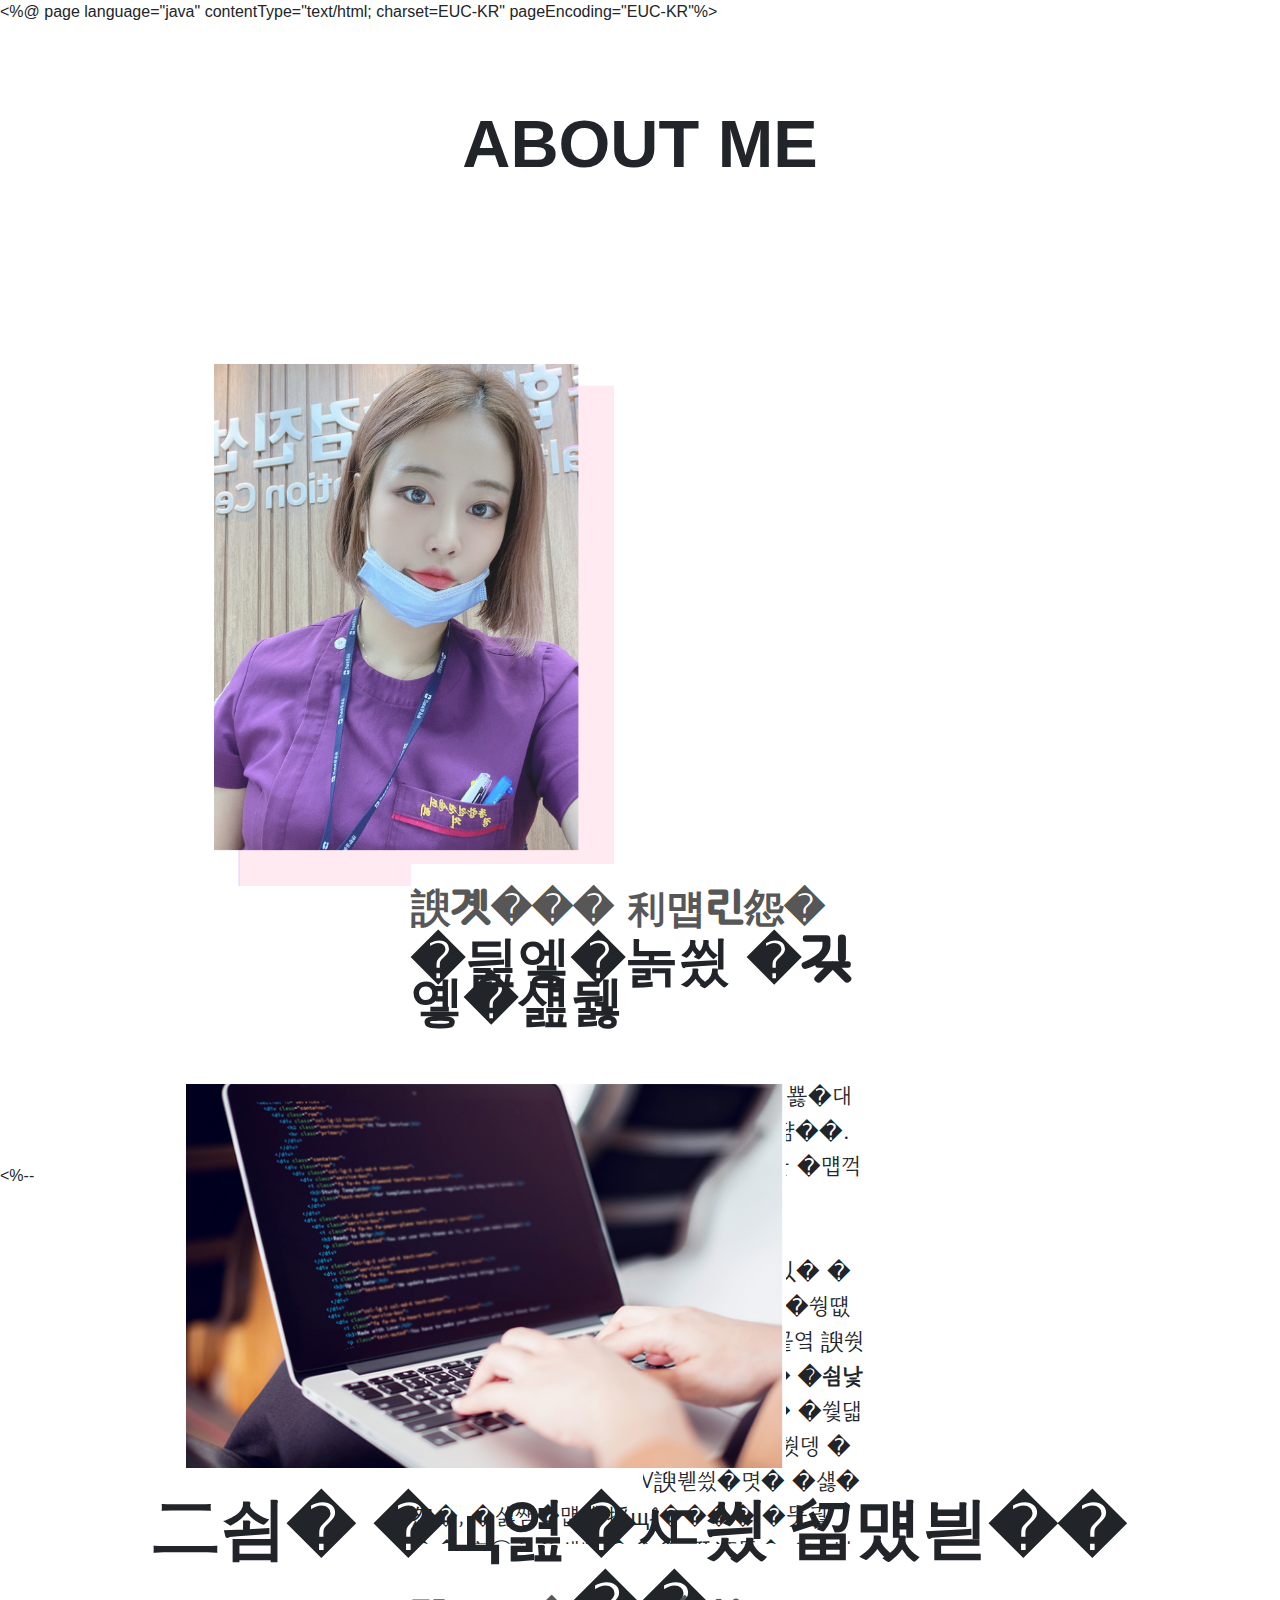
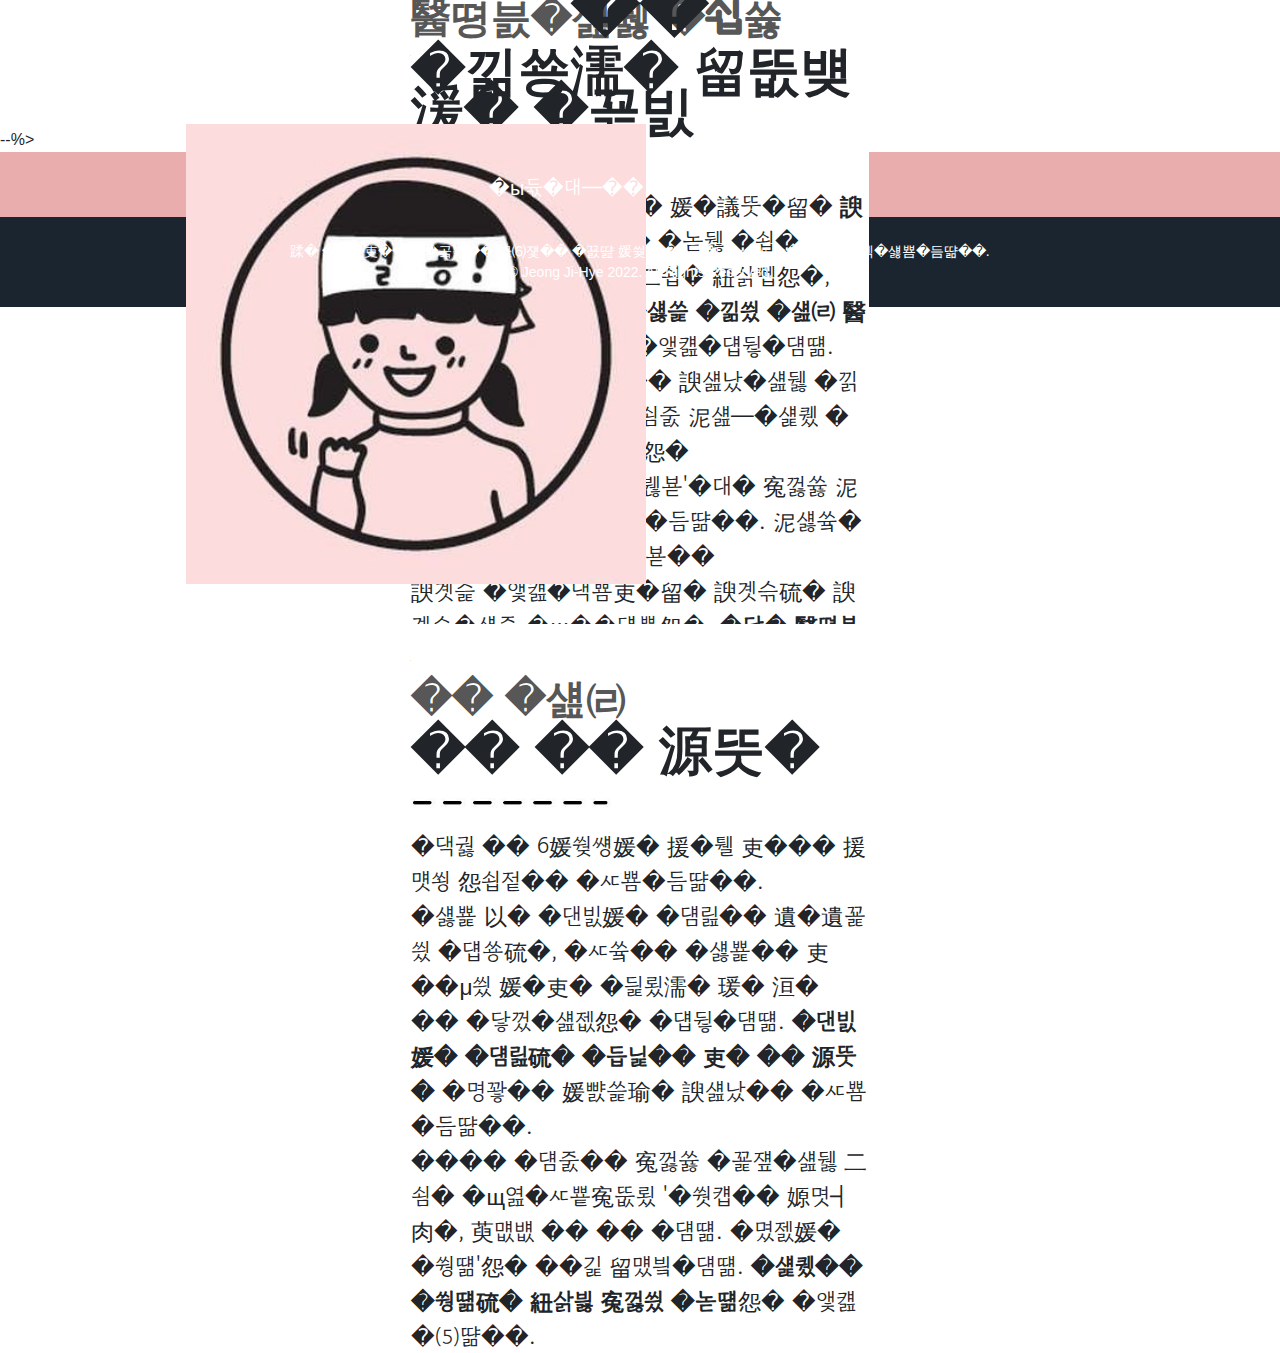
<file: aboutMe.html>
<%@ page language="java" contentType="text/html; charset=EUC-KR"
	pageEncoding="EUC-KR"%>
<!DOCTYPE html>
<html>
<head>
<meta charset="EUC-KR">
<title>About me</title>
<link href="css/styles.css" rel="stylesheet" />
<link href="css/style.css" rel="stylesheet" />
<style>
@import
	url('https://fonts.googleapis.com/css2?family=Gugi&display=swap');

@import
	url('https://fonts.googleapis.com/css2?family=Gowun+Dodum&display=swap')
	;
</style>
</head>
<body>
	<div class="myTitle">
		<h1>ABOUT ME</h1>
	</div>
	<div id="outBox">
		<div id="inBox">
			<div class="section">

				<div class="section-img">
					<img src="assets/img/portfolio/selfie01.jpg" style="width: 400px;">
				</div>

				<div class="section-text">
					<h3 style="margin-top: 20px;">배움을 즐기고</h3>
					<h2>끊임없이 성장하는</h2>
					<img src="assets/img/portfolio/line.jpg" id="line">
					<p>
						현실에 안주하지 않고 무엇이든 <b>배우는 것</b>을 좋아합니다.
						퇴근 후 학원에 다니거나 자격증 공부를 하는 것이 취미였습니다.<br /> 
						일본어 학원을 다니던 중 워킹홀리데이를 알게 되어 한달간 서류를
						준비하며 비자 발급에 성공하였고, 무작정 <b>일본</b>으로 떠났습니다. 일어가 서툴러
						처음에는 학원 청소, 한국 식당에서 서빙 아르바이트를 하였고, 나중에는 구매대행 회사에 취직하여 팀장직까지
						맡았습니다. 일본에서 돌아온 후에는 사업자 등록을 하여 <b>온라인 쇼핑몰</b>을 운영하였습니다.<br />
						저는 <b>도전</b>하는 것에 대한 두려움이 없고, 항상 배우고자 하는 자세로 살아왔으며<br /> 앞으로도
						그럴것입니다.
					</p>
				</div>

			</div>

			<div class="section">
				<div class="section-img">
					<img src="assets/img/portfolio/coding.png" style="width: 600px; margin-top: 40px;">
				</div>

				<div class="section-text">
					<h3 style="margin-top: 50px;">좋아하는 일을</h3>
					<h2>업으로 만들기 위해</h2>
					<img src="assets/img/portfolio/line.jpg" id="line">
					<p>
						안정적인 직업을 가졌지만 <b>배움</b>과 <b>변화</b>가 없는 일은 저에게 만족을 주지 못했고,<br /> 
						<b>'좋아하는 일이 나의 업이 되면 좋겠다'</b>고 항상 생각했습니다. <br /> 
						병원 일을 하면서 반복되는 업무를	비효율적으로 처리하고 있다는 것을 느끼고 <br /> 
						'업무 자동화', '코딩'이란 것을 처음 접하게 되었습니다. 처음에는 취미로만 코딩을<br /> 
						배울 생각이었지만 배우면 배울수록 재미있었고,
						<b>내가 좋아하는 일을 찾은 것 같다</b>는 확신이 들어 퇴사를 결심했습니다.<br /> 
					</p>
				</div>
			</div>

			<div class="section">
				<div class="section-img">
					<img src="assets/img/portfolio/study.jpg" style="width: 460px;">
				</div>

				<div class="section-text">
					<h3 style="margin-top: 50px;">안 되면</h3>
					<h2>될 때 까지</h2>
					<img src="assets/img/portfolio/line.jpg" id="line">
					<p>
					퇴사 후 6개월간 국비 지원 교육 과정을 들었습니다.<br /> 
					수업 중 이해가 안되는 부분이 있으면, 다음날 수업에 지장이 가지 않도록 꼭 그 날 해결하려고 했습니다.
					<b>이해가 안되면 익숙해 질 때 까지</b> 인터넷 강의를 반복해 들었습니다.<br /> 
					저는 새로운 것을 도전하는 주변 사람들에게도 '시간이 걸릴 뿐, 
					뭐든 할 수 있다. 언젠간 된다'고 항상 말합니다. 
					<b>하고자 한다면 못할 것이 없다</b>고 생각합니다. 
					</p>
				</div>
			</div>
		</div>
	</div>
	
	
	
<%-- 	<div class="myTitle">
		<h1 style="margin-top: 300px;">주변 사람들이 말하는 나</h1>
	</div>
	
	<jsp:include page="slide.jsp"></jsp:include> --%>

	<div id="portfolioGO">
	<a href="/" id="portfolioGOa">
			포트폴리오 사이트 →
	</a>
	</div>
	        <!-- Copyright Section-->
        <div class="copyright py-4 text-center text-white">
            <div class="container"><small>본 페이지는 상업적 목적이 아닌 개인 포트폴리오용으로 제작되었습니다.<br> &copy; Jeong Ji-Hye 2022. All Rights Reserved.</small></div>
        </div>
</body>
</html>
</body>
</html>
</file>
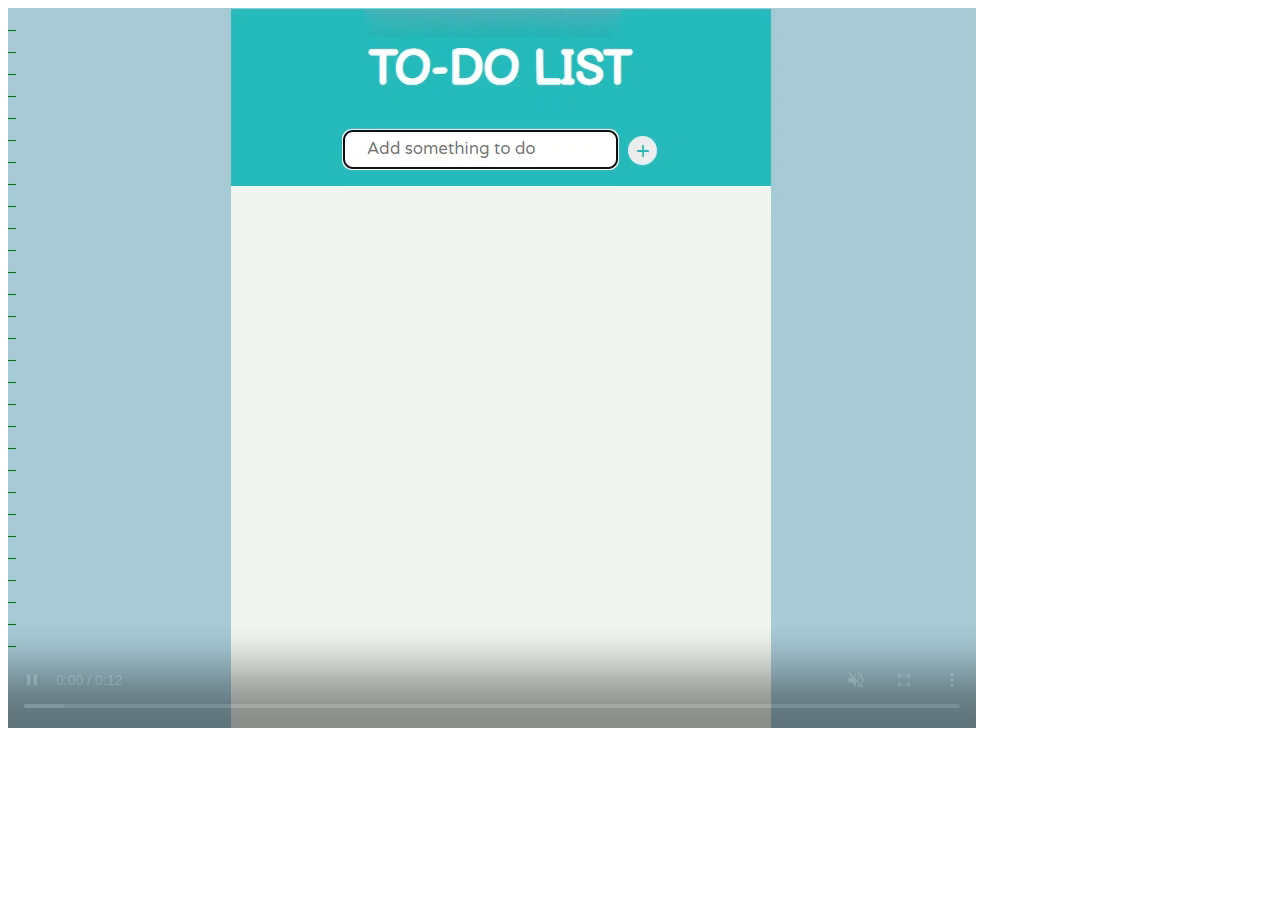
<file: todoPlay.html>
<html>
<head>
<meta charset="EUC-KR">
<title>TO-DO-LIST SEE LIVE</title>
</head>
<body>
	<video autoplay controls muted> 
  <source src="assets/img/todolistPlay.mp4">
  </video>
</body>
</html>
</file>
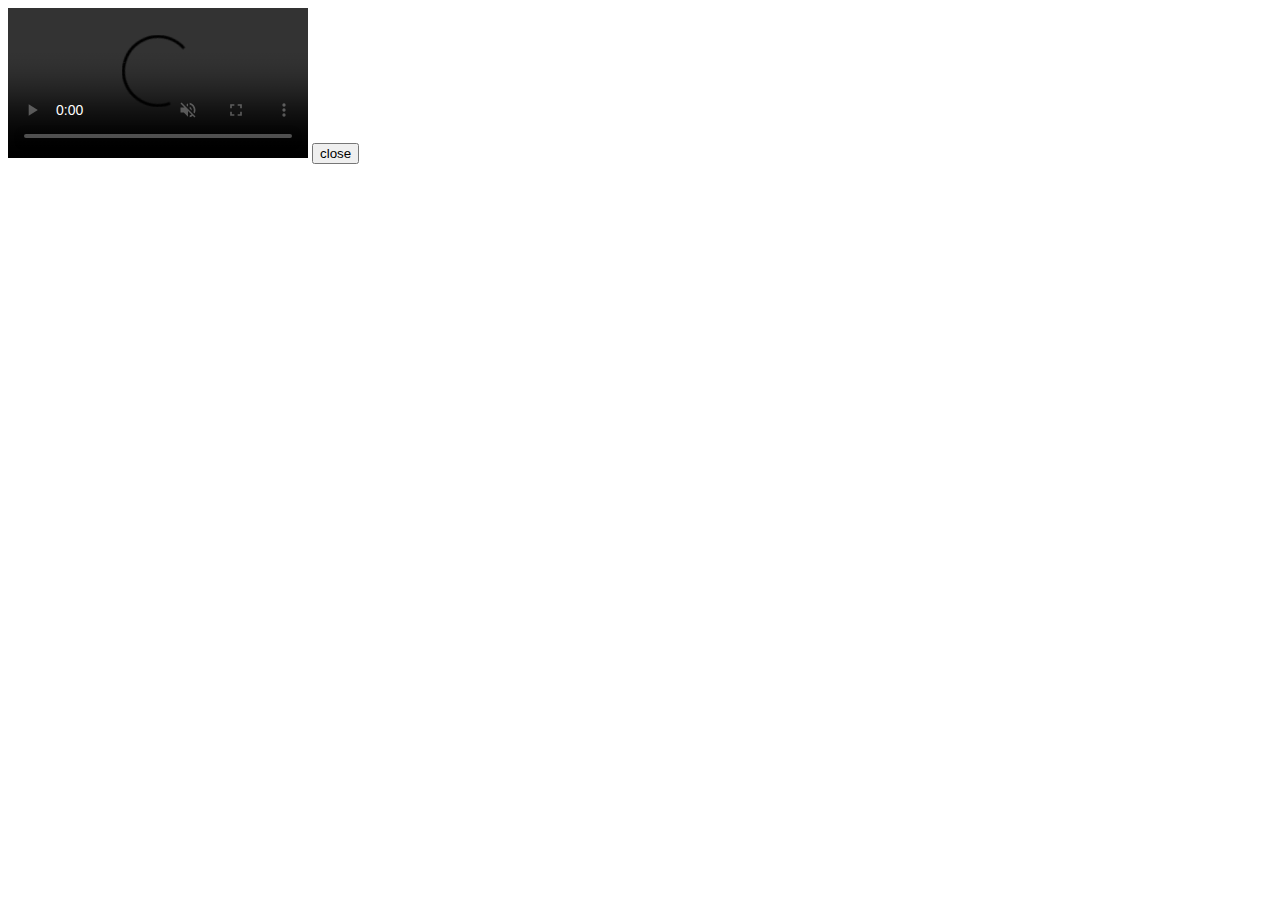
<file: src/main/webapp/WEB-INF/del/todoPlay.html>
<html>
<head>
<meta charset="EUC-KR">
<title>TO-DO-LIST SEE LIVE</title>
</head>
<body>
	<video autoplay controls muted> 
  <source src="/assets/img/todolistPlay.gif">
  </video>
  <input type="button" value="close" onclick="window.close()">
</body>
</html>
</file>
<file: css/style.css>
h1 {
	font-size: 50pt;
}

.myTitle {
	text-align: center;
	margin: 80px;
}

#outBox {
	width: 100%;
	height: 100%;
	text-align: center;
}

#inBox {
	display: inline-block;
	width: 80%;
	height: 2000px;
}

.section {
	margin-top: 80px;
	margin-bottom: 100px;
	display: inline-block;
	width: 95%;
	height: 500px;
	text-align: center;
}

.section-img {
	margin: 20px 0 20px 32px;
	display: inline-block;
	width: 47%;
	height: 92%;
	background: white;
	float: left;
}

.section-text {
	text-align: left;
	margin: 20px;
	display: inline-block;
	width: 47%;
	height: 92%;
	background: white;
}

.section-img img {
	width: 370px;
	text-align: center;
}

#line {
	margin: 20px 20px 20px 0px;
	width: 200px;
}

.section-text h3 {
	font-size: 30pt;
	font-family: 'Gugi', cursive;
	color: #575757;
}

.section-text h2 {
	font-size: 40pt;
	font-family: 'Gugi', cursive;
	line-height: 40px;
}

.section-text img {
	margin: 0px;
	height: 10px;
	width: 300px;
}

.section-text p {
	font-family: 'Gowun Dodum', sans-serif;
	font-size: 17pt;
	line-height: 35px;
}

#portfolioGO {
	height: 65px;
	background-color: #e9adae;
	padding: 20px;
	width: 100%;
	text-align: center;
}

#portfolioGOa {
	font-family: 'Gowun Dodum', sans-serif;
	font-size: 15pt;
	color: white;
	text-decoration: none;
}

#icons {
	margin-left: 200px;
	margin-right: 10px;
	width: 30px;
}

#headerBg {
	background: #e9adae;
}

#skill {
	background-color: #e9adae;
}

#shortcut {
	width: 350px;
}

.lg_text {
	font-family: 'Gowun Dodum', sans-serif;
	font-size: 25pt;
	line-height: 50%;
}

#myProfile {
	margin-bottom: 20px;
	line-height: 100%;
	font-size: 15pt;
	text-decoration: none;
	transition: all 0.4s ease-in-out;
	color: #254667;
	font-family: 'Balsamiq Sans', cursive;
}

#myProfile:hover {
	color: #3865cd;
}
</file>
